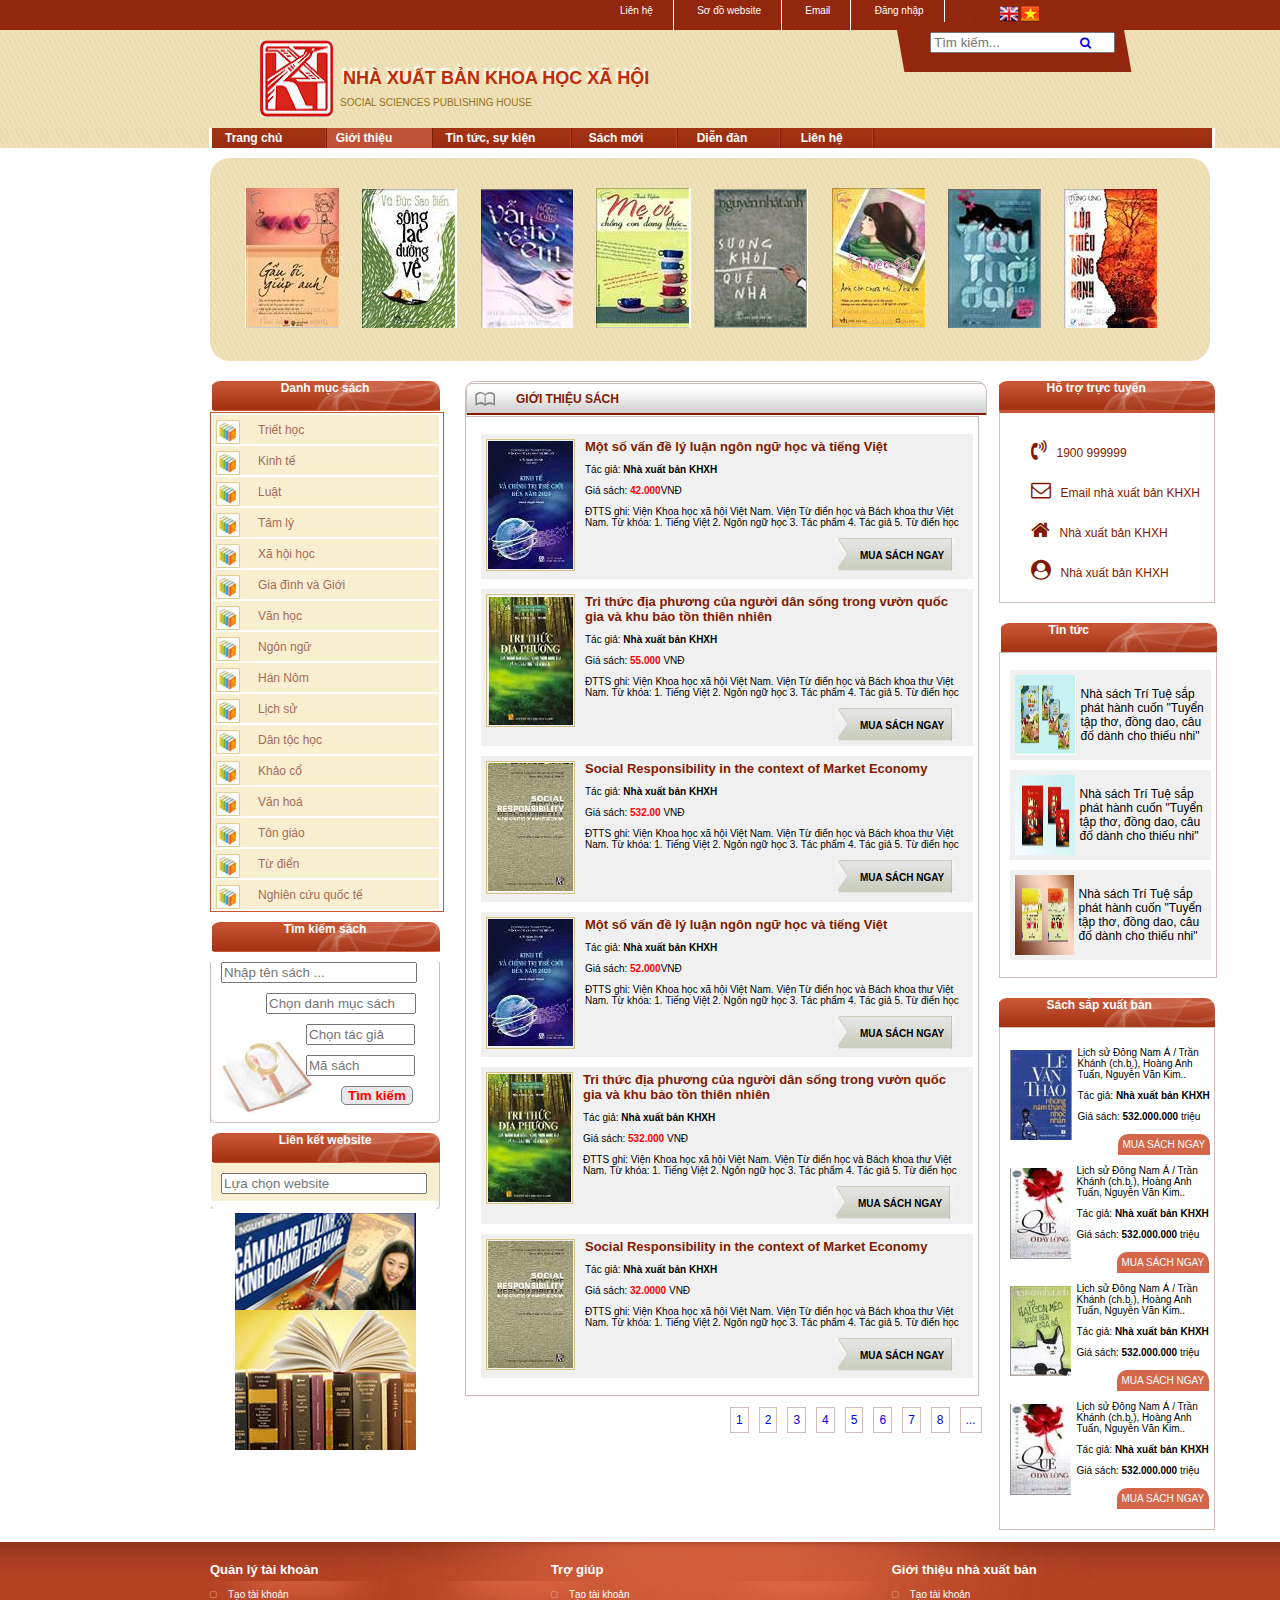
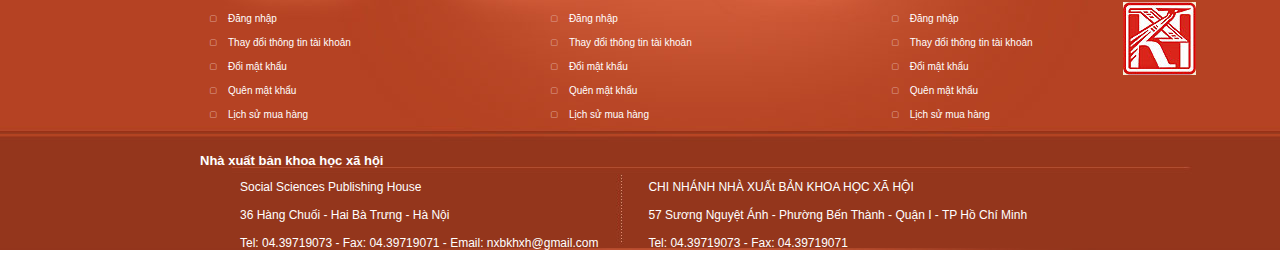
<file: TaThiHuong_day7/index.html>
<!DOCTYPE html>
<html>
<head>
	<meta charset="utf-8">
	<meta name="viewport" content="width=device-width, initial-scale=1">
	<link rel="stylesheet" href="https://cdnjs.cloudflare.com/ajax/libs/font-awesome/4.7.0/css/font-awesome.min.css">
	<link rel="stylesheet" type="text/css" href="css/style.css">
	<title>BTVN7</title>
</head>
<body>
	<script type="text/javascript">
		var slide = new Array();
		slide[0] = "images/img1.jpg";
		slide[1] = "images/img2.jpg";
		slide[2] = "images/img3.jpg";
		slide[3] = "images/img4.jpg";
		slide[4] = "images/img5.jpg";
		slide[5] = "images/img6.jpg";
		slide[6] = "images/img7.jpg";
		slide[7] = "images/img8.jpg";
		var n = 0;
		function next(){
			n++;
			if(n == slide.length)
				n = 0;
			// thay doi duong dan anh
			document.getElementById('img_slide').setAttribute("src", slide[n]);
			document.getElementById('img_slide1').setAttribute("src", slide[n+1]);
			document.getElementById('img_slide2').setAttribute("src", slide[n+2]);
			document.getElementById('img_slide3').setAttribute("src", slide[n+3]);
			document.getElementById('img_slide4').setAttribute("src", slide[n+4]);
			document.getElementById('img_slide5').setAttribute("src", slide[n+5]);
			document.getElementById('img_slide6').setAttribute("src", slide[n+6]);
			document.getElementById('img_slide7').setAttribute("src", slide[n+7]);
		}
		function prev(){
			n--;
			if(n < 0)
				n = slide.length-1;
			// thay doi duong dan anh
			document.getElementById('img_slide').setAttribute("src", slide[n]);
			document.getElementById('img_slide1').setAttribute("src", slide[n-1]);
			document.getElementById('img_slide2').setAttribute("src", slide[n-2]);
			document.getElementById('img_slide3').setAttribute("src", slide[n-3]);
			document.getElementById('img_slide4').setAttribute("src", slide[n-4]);
			document.getElementById('img_slide5').setAttribute("src", slide[n-5]);
			document.getElementById('img_slide6').setAttribute("src", slide[n-6]);
			document.getElementById('img_slide7').setAttribute("src", slide[n-7]);
		}
	</script>
<!-- wrapper -->
	<div class="wrapper">
		<!-- banner-top -->
			<div class="banner-top">
				<!-- <img src="D:/Workspace/FE31/BTTH7/images/banner-top.jpg"> -->
				<ul>
					<li><a href="#">Liên hệ</a></li>
					<li><a href="#">Sơ đồ website</a></li>
					<li><a href="#">Email</a></li>
					<li><a href="#">Đăng nhập</a></li>
				</ul>
				<div class="logoo">
					<a href="#"><img src="images/us.jpg"></a>
					<a href="#"><img src="images/vn.jpg"></a>
				</div>
				<div class="timkiem">
					<div class="square"></div>
					<input type="search" placeholder="Tìm kiếm...">
					<a href="#"><i class="fa fa-search" aria-hidden="true"></i></a>
				</div>
			</div>
		<!-- /banner-top -->
		<!-- banner-main -->
		<div class="banner-main">
			<div class="menu-top-left">
				<img src="images/logo.jpg">
				<h3>NHÀ XUẤT BẢN KHOA HỌC XÃ HỘI</h3>
			</div>
			<p>SOCIAL SCIENCES PUBLISHING HOUSE</p>
		</div>
		<!-- /banner-main -->
		<!-- menu-top -->
		<div class="menu-top">
			<div class="menu-top-main">
				<ul>
					<li><a href="#">Trang chủ</a></li>
					<li><a href="#">Giới thiệu</a>
						<ul id="menu-mid">
							<li><i class="fa fa-hand-peace-o" aria-hidden="true"></i>&nbsp<a href="#">Lịch sử phát triển</a></li>
							<li><i class="fa fa-hand-peace-o" aria-hidden="true"></i>&nbsp<a href="#">Chức năng - Nhiệm vụ</a></li>
							<li><i class="fa fa-hand-peace-o" aria-hidden="true"></i>&nbsp<a href="#">Cơ cấu tổ chức</a></li>
							<li><i class="fa fa-hand-peace-o" aria-hidden="true"></i>&nbsp<a href="#">Hợp tác quốc tế</a></li>
						</ul>
					</li>
					<li><a href="#">Tin tức, sự kiện</a></li>
					<li><a href="#">Sách mới</a></li>
					<li><a href="#">Diễn đàn</a></li>
					<li><a href="#">Liên hệ</a></li>
				</ul>
			</div>
		</div>
		<!-- /menu-top -->
		<!-- content -->
		<div class="content">
			<div id="box">
				<img src="images/img1.jpg" id="img_slide">
				<img src="images/img2.jpg" id="img_slide1">
				<img src="images/img3.jpg" id="img_slide2">
				<img src="images/img4.jpg" id="img_slide3">
				<img src="images/img5.jpg" id="img_slide4">
				<img src="images/img6.jpg" id="img_slide5">
				<img src="images/img7.jpg" id="img_slide6">
				<img src="images/img8.jpg" id="img_slide7">
				<div id="prev" onclick="prev();"><i class="fa fa-arrow-right" aria-hidden="true"></i></div>
				<div id="next" onclick="next();"><i class="fa fa-arrow-left" aria-hidden="true"></i></div>
			</div>
		</div>
		<!-- /content -->
		<!-- menu-category -->
		<div class="menu-category">
			<!-- left -->
			<div class="left">
				<div class="title-left">Danh mục sách</div>
				<div class="category">
					<ul>
						<li><a href="#">Triết học</a></li>
						<li><a href="#">Kinh tế</a></li>
						<li><a href="#">Luật</a></li>
						<li><a href="#">Tâm lý</a></li>
						<li><a href="#">Xã hội học</a></li>
						<li><a href="#">Gia đình và Giới</a></li>
						<li><a href="#">Văn học</a></li>
						<li><a href="#">Ngôn ngữ</a></li>
						<li><a href="#">Hán Nôm</a></li>
						<li><a href="#">Lịch sử</a></li>
						<li><a href="#">Dân tộc học</a></li>
						<li><a href="#">Khảo cổ</a></li>
						<li><a href="#">Văn hoá</a></li>
						<li><a href="#">Tôn giáo</a></li>
						<li><a href="#">Từ điển</a></li>
						<li><a href="#">Nghiên cứu quốc tế</a></li>
					</ul>
				</div>
				<div class="title-left">Tìm kiếm sách</div>
				<div class="search">
					<input id="name-book" type="text" placeholder="Nhập tên sách ..."> <br>
					<div class="search-list">
						<input id="list" list="browsers" name="browser" placeholder="Chọn danh mục sách">
						<datalist id="browsers">
							<option value="Triết học">
							<option value="Kinh tế">
							<option value="Luật">
							<option value="Tâm lý">
							<option value="Xã hội học">
							<option value="Gia đình">
						</datalist> <br>
						<input id="list1" list="browsers1" name="browser1" placeholder="Chọn tác giả">
						<datalist id="browsers1">
							<option value="Nguyễn Văn A">
							<option value="Nguyễn Văn B">
							<option value="Nguyễn Văn C">
							<option value="Nguyễn Văn C">
							<option value="Nguyễn Văn D">
							<option value="Nguyễn Văn E">
						</datalist> <br>
						<input id="list2" list="browsers2" name="browser2" placeholder="Mã sách">
						<datalist id="browsers2">
							<option value="MS1">
							<option value="MS2">
							<option value="MS3">
							<option value="MS4">
							<option value="MS5">
							<option value="MS6">
						</datalist>
					</div>
					<button>
						<a href="#">Tìm kiếm</a>
					</button>
				</div>
				<div class="link">
					<div class="title-left">Liên kết website</div>
					<div class="linkwb">
						<input id="link1" list="browsers3" name="browser3" placeholder="Lựa chọn website">
						<datalist id="browsers3">
							<option value="Học viện khoa học xã hội">
							<option value="Viện hàn lâm khoa học xã hội Việt Nam">
						</datalist>	
					</div>
					<img src="images/img9.jpg">
				</div>
			</div>
			<!-- /left -->
			<!-- main -->
			<div class="main">
				<div class="main-title"><a href="#">GIỚI THIỆU SÁCH</a></div>
				<div class="list-book">
					<ul>
						<li>
							<div class="content-book">
								<div class="imagee"><img src="images/book1.jpg"></div>
								<div class="product">
									<a href="#">Một số vấn đề lý luận ngôn ngữ học và tiếng Việt</a>
									<p>Tác giả: <b>Nhà xuất bản KHXH</b></p>
									<p >Giá sách: <b class="fee">42.000</b>VNĐ </p>
									<p>ĐTTS ghi: Viện Khoa học xã hội Việt Nam. Viện Từ điển học và Bách khoa thư Việt Nam. Từ khóa: 1. Tiếng Việt  2. Ngôn ngữ học  3. Tác phẩm  4. Tác giả  5. Từ điển học </p>
									<div class="buy"><a href="#">MUA SÁCH NGAY</a></div>
								</div>
							</div>
						</li>
						<li>
							<div class="content-book">
								<div class="imagee"><img src="images/book2.jpg"></div>
								<div class="product">
									<a href="#">Tri thức địa phương của người dân sống trong vườn quốc gia và khu 
										bảo tồn thiên nhiên</a>
									<p>Tác giả: <b>Nhà xuất bản KHXH</b></p>
									<p >Giá sách: <b class="fee">55.000</b> VNĐ</p>
									<p>ĐTTS ghi: Viện Khoa học xã hội Việt Nam. Viện Từ điển học và Bách khoa thư Việt Nam. Từ khóa: 1. Tiếng Việt  2. Ngôn ngữ học  3. Tác phẩm  4. Tác giả  5. Từ điển học </p>
									<div class="buy"><a href="#">MUA SÁCH NGAY</a></div>
								</div>
							</div>
						</li>
						<li>
							<div class="content-book">
								<div class="imagee"><img src="images/book3.jpg"></div>
								<div class="product">
									<a href="#">Social Responsibility in the context of Market Economy </a>
									<p>Tác giả: <b>Nhà xuất bản KHXH</b></p>
									<p >Giá sách: <b class="fee">532.00</b> VNĐ</p>
									<p>ĐTTS ghi: Viện Khoa học xã hội Việt Nam. Viện Từ điển học và Bách khoa thư Việt Nam. Từ khóa: 1. Tiếng Việt  2. Ngôn ngữ học  3. Tác phẩm  4. Tác giả  5. Từ điển học </p>
									<div class="buy"><a href="#">MUA SÁCH NGAY</a></div>
								</div>
							</div>
						</li>
						<li>
							<div class="content-book">
								<div class="imagee"><img src="images/book4.jpg"></div>
								<div class="product">
									<a href="#">Một số vấn đề lý luận ngôn ngữ học và tiếng Việt</a>
									<p>Tác giả: <b>Nhà xuất bản KHXH</b></p>
									<p >Giá sách: <b class="fee">52.000</b>VNĐ </p>
									<p>ĐTTS ghi: Viện Khoa học xã hội Việt Nam. Viện Từ điển học và Bách khoa thư Việt Nam. Từ khóa: 1. Tiếng Việt  2. Ngôn ngữ học  3. Tác phẩm  4. Tác giả  5. Từ điển học </p>
									<div class="buy"><a href="#">MUA SÁCH NGAY</a></div>
								</div>
							</div>
						</li>
						<li>
							<div class="content-book">
								<div class="imagee"><img src="images/book5.jpg"></div>
								<div class="product">
									<a href="#">Tri thức địa phương của người dân sống trong vườn quốc gia và khu 
										bảo tồn thiên nhiên </a>
									<p>Tác giả: <b>Nhà xuất bản KHXH</b></p>
									<p >Giá sách: <b class="fee">532.000</b> VNĐ</p>
									<p>ĐTTS ghi: Viện Khoa học xã hội Việt Nam. Viện Từ điển học và Bách khoa thư Việt Nam. Từ khóa: 1. Tiếng Việt  2. Ngôn ngữ học  3. Tác phẩm  4. Tác giả  5. Từ điển học </p>
									<div class="buy"><a href="#">MUA SÁCH NGAY</a></div>
								</div>
							</div>
						</li>
						<li>
							<div class="content-book">
								<div class="imagee"><img src="images/book6.jpg"></div>
								<div class="product">
									<a href="#">Social Responsibility in the context of Market Economy </a>
									<p>Tác giả: <b>Nhà xuất bản KHXH</b></p>
									<p >Giá sách: <b class="fee">32.0000</b> VNĐ</p>
									<p>ĐTTS ghi: Viện Khoa học xã hội Việt Nam. Viện Từ điển học và Bách khoa thư Việt Nam. Từ khóa: 1. Tiếng Việt  2. Ngôn ngữ học  3. Tác phẩm  4. Tác giả  5. Từ điển học </p>
									<div class="buy"><a href="#">MUA SÁCH NGAY</a></div>
								</div>
							</div>
						</li>
					</ul>
				</div>
				<div class="number">
					<ul>
						<li><a href="#">1</a></li>
						<li><a href="#">2</a></li>
						<li><a href="#">3</a></li>
						<li><a href="#">4</a></li>
						<li><a href="#">5</a></li>
						<li><a href="#">6</a></li>
						<li><a href="#">7</a></li>
						<li><a href="#">8</a></li>
						<li><a href="#">...</a></li>
					</ul>
				</div>
			</div>
			<!-- /main -->
			<!-- right -->
			<div class="right">
				<!-- support online -->
				<div class="support">
					<div class="title-sup"><a href="#">Hỗ trợ trực tuyến</a></div>
					<div class="icon">
						<ul>
							<li><i class="fa fa-volume-control-phone" aria-hidden="true">&nbsp&nbsp</i>1900 999999</li>
							<li><i class="fa fa-envelope-o" aria-hidden="true">&nbsp&nbsp</i>Email nhà xuất bản KHXH</li>
							<li><i class="fa fa-home" aria-hidden="true">&nbsp&nbsp</i>Nhà xuất bản KHXH</li>
							<li><i class="fa fa-user-circle" aria-hidden="true">&nbsp&nbsp</i>Nhà xuất bản KHXH</li>
						</ul>
					</div>
				</div>
				<!-- /support online -->
				<!-- box-news -->
				<div class="box-news">
					<div class="title-sup"><a href="#">Tin tức</a></div>
					<div class="news">
						<ul>
							<li>
								<div class="content-book">
									<img src="images/news1.jpg">
									<p>Nhà sách Trí Tuệ sắp phát hành cuốn "Tuyển tập thơ, đồng dao, câu đố dành cho thiếu nhi"</p>
								</div>
							</li>
							<li>
								<div class="content-book">
									<img src="images/news2.jpg">
									<p>Nhà sách Trí Tuệ sắp phát hành cuốn "Tuyển tập thơ, đồng dao, câu đố dành cho thiếu nhi"</p>
								</div>
							</li>
							<li>
								<div class="content-book">
									<img src="images/news3.jpg">
									<p>Nhà sách Trí Tuệ sắp phát hành cuốn "Tuyển tập thơ, đồng dao, câu đố dành cho thiếu nhi"</p>
								</div>
							</li>
						</ul>
					</div>
				</div>
				<!-- /box-news -->
				<!-- book-new -->
				<div class="book-new">
					<div class="title-sup"><a href="#">Sách sắp xuất bản</a></div>
					<div class="sachmoi">
						<ul>
							<li>
								<div class="content-book1">
									<div class="imagee"><img src="images/sachxb.jpg"></div>
									<div class="product-book">
										<p>Lịch sử Đông Nam Á / Trần Khánh (ch.b.), Hoàng Anh Tuấn, Nguyễn Văn Kim.. </p>
										<p>Tác giả: <b>Nhà xuất bản KHXH</b></p>
										<p>Giá sách: <b>532.000.000</b> triệu</p>
										<div class="buy-box"><a href="#">MUA SÁCH NGAY</a></div>
									</div>
								</div>
							</li>
							<li>
								<div class="content-book1">
									<div class="imagee"><img src="images/sachxb1.jpg"></div>
									<div class="product-book">
										<p>Lịch sử Đông Nam Á / Trần Khánh (ch.b.), Hoàng Anh Tuấn, Nguyễn Văn Kim.. </p>
										<p>Tác giả: <b>Nhà xuất bản KHXH</b></p>
										<p>Giá sách: <b>532.000.000</b> triệu</p>
										<div class="buy-box"><a href="#">MUA SÁCH NGAY</a></div>
									</div>
								</div>
							</li>
							<li>
								<div class="content-book1">
									<div class="imagee"><img src="images/sachxb2.jpg"></div>
									<div class="product-book">
										<p>Lịch sử Đông Nam Á / Trần Khánh (ch.b.), Hoàng Anh Tuấn, Nguyễn Văn Kim.. </p>
										<p>Tác giả: <b>Nhà xuất bản KHXH</b></p>
										<p>Giá sách: <b>532.000.000</b> triệu</p>
										<div class="buy-box"><a href="#">MUA SÁCH NGAY</a></div>
									</div>
								</div>
							</li>
							<li>
								<div class="content-book1">
									<div class="imagee"><img src="images/sachxb1.jpg"></div>
									<div class="product-book">
										<p>Lịch sử Đông Nam Á / Trần Khánh (ch.b.), Hoàng Anh Tuấn, Nguyễn Văn Kim.. </p>
										<p>Tác giả: <b>Nhà xuất bản KHXH</b></p>
										<p>Giá sách: <b>532.000.000</b> triệu</p>
										<div class="buy-box"><a href="#">MUA SÁCH NGAY</a></div>
									</div>
								</div>
							</li>
						</ul>
					</div>
				</div>
				<!-- /book-new -->
			</div>
			<!-- /right -->
		</div>
		<!-- /menu-category -->
		<!-- footer -->
		<footer>
			<div class="menu-footer">
				<ul class="ft">
					<li>
						<div class="title-footer">Quản lý tài khoản</div>
						<div id="list-ft">
							<ul>
								<ol><a href="#"><i class="fa fa-square-o" aria-hidden="true">&nbsp</i>Tạo tài khoản</a></ol>
								<ol><a href="#"><i class="fa fa-square-o" aria-hidden="true">&nbsp</i>Đăng nhập</a></ol>
								<ol><a href="#"><i class="fa fa-square-o" aria-hidden="true">&nbsp</i>Thay đổi thông tin tài khoản</a></ol>
								<ol><a href="#"><i class="fa fa-square-o" aria-hidden="true">&nbsp</i>Đổi mật khẩu</a></ol>
								<ol><a href="#"><i class="fa fa-square-o" aria-hidden="true">&nbsp</i>Quên mật khẩu</a></ol>
								<ol><a href="#"><i class="fa fa-square-o" aria-hidden="true">&nbsp</i>Lịch sử mua hàng</a></ol>
							</ul>
						</div>
					</li>
					<li>
						<div class="title-footer">Trợ giúp</div>
						<div id="list-ft">
							<ul>
								<ol><a href="#"><i class="fa fa-square-o" aria-hidden="true">&nbsp</i>Tạo tài khoản</a></ol>
								<ol><a href="#"><i class="fa fa-square-o" aria-hidden="true">&nbsp</i>Đăng nhập</a></ol>
								<ol><a href="#"><i class="fa fa-square-o" aria-hidden="true">&nbsp</i>Thay đổi thông tin tài khoản</a></ol>
								<ol><a href="#"><i class="fa fa-square-o" aria-hidden="true">&nbsp</i>Đổi mật khẩu</a></ol>
								<ol><a href="#"><i class="fa fa-square-o" aria-hidden="true">&nbsp</i>Quên mật khẩu</a></ol>
								<ol><a href="#"><i class="fa fa-square-o" aria-hidden="true">&nbsp</i>Lịch sử mua hàng</a></ol>
							</ul>
						</div>
					</li>
					<li>
						<div class="title-footer">Giới thiệu nhà xuất bản</div>
						<div id="list-ft">
							<ul>
								<ol><a href="#"><i class="fa fa-square-o" aria-hidden="true">&nbsp</i>Tạo tài khoản</a></ol>
								<ol><a href="#"><i class="fa fa-square-o" aria-hidden="true">&nbsp</i>Đăng nhập</a></ol>
								<ol><a href="#"><i class="fa fa-square-o" aria-hidden="true">&nbsp</i>Thay đổi thông tin tài khoản</a></ol>
								<ol><a href="#"><i class="fa fa-square-o" aria-hidden="true">&nbsp</i>Đổi mật khẩu</a></ol>
								<ol><a href="#"><i class="fa fa-square-o" aria-hidden="true">&nbsp</i>Quên mật khẩu</a></ol>
								<ol><a href="#"><i class="fa fa-square-o" aria-hidden="true">&nbsp</i>Lịch sử mua hàng</a></ol>
							</ul>
						</div>
					</li>
					<img src="images/logo.jpg" style="width:73px; height: 73px; margin-top: 60px; margin-left: 60px;">
				</ul>

			</div>
			<div class="address">
				<div class="title-footer">Nhà xuất bản khoa học xã hội</div>
				<ul>
					<li>
						<p>Social Sciences Publishing House</p> <br>
						<p>36 Hàng Chuối - Hai Bà Trưng - Hà Nội </p> <br>
						<p>Tel: 04.39719073 - Fax: 04.39719071 - Email: nxbkhxh@gmail.com</p>
					</li>
					<li>
						<p>CHI NHÁNH NHÀ XUẤt BẢN KHOA HỌC XÃ HỘI</p> <br>
						<p>57 Sương Nguyệt Ánh  - Phường Bến Thành - Quận I - TP Hồ Chí Minh </p> <br>
						<p>Tel: 04.39719073 - Fax: 04.39719071</p>
					</li>
				</ul>
			</div>
		</footer>
		<!-- /footer -->
	</div>
<!-- /wrapper -->
</body>
</html>
</file>
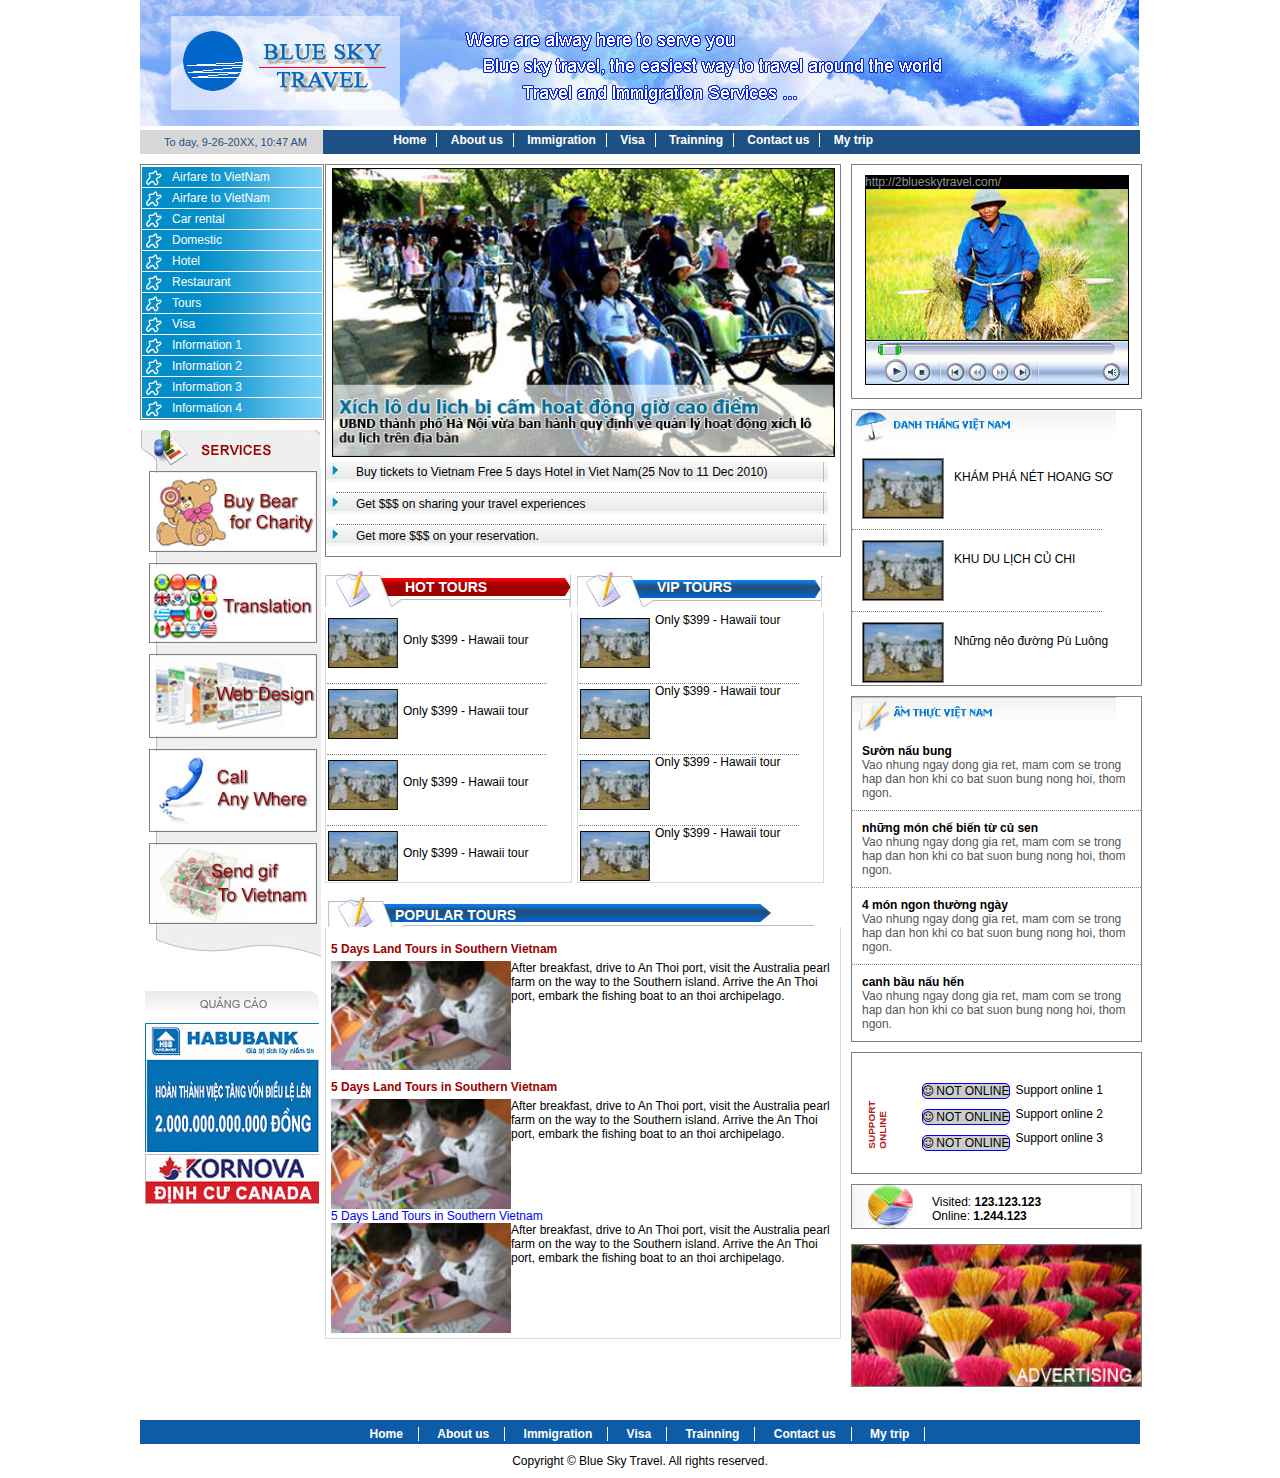
<file: tathihuong_day4/btvn4.html>
<!DOCTYPE html>
<html>
<head>
	<meta charset="utf-8">
	<meta name="viewport" content="width=device-width, initial-scale=1">
	<link rel="stylesheet" href="https://cdnjs.cloudflare.com/ajax/libs/font-awesome/4.7.0/css/font-awesome.min.css">
	<title>bt4</title>
	<link rel="stylesheet" type="text/css" href="css/bt4.css">
</head>
<body>
	<!-- wrapper -->
	<div class="wrapper">
		<!-- banner -->
		<div class="banner"><img src="images/banner1.jpg"></div>
		<!-- /banner -->
		<!-- menu-top -->
		<div class="menu-top">
			<div class="menu-top-left">To day, 9-26-20XX, 10:47 AM</div>
			<div class="menu-top-right">
				<ul>
					<li><a href="#">Home</a></li>
					<li><a href="#">About us</a></li>
					<li><a href="#">Immigration</a></li>
					<li><a href="#">Visa</a></li>
					<li><a href="#">Trainning</a></li>
					<li><a href="#">Contact us</a></li>
					<li><a href="#">My trip</a></li>

				</ul>
			</div>
		</div>
		<!-- /menu-top -->
		<!-- content -->
		<div class="content">
			<!-- left -->
			<div class="left">
				<div class="category">
					<ul>
						<li><a href="#">Airfare to VietNam</a></li>
						<li><a href="#">Airfare to VietNam</a></li>
						<li><a href="#">Car rental</a></li>
						<li><a href="#">Domestic</a></li>
						<li><a href="#">Hotel</a></li>
						<li><a href="#">Restaurant</a></li>
						<li><a href="#">Tours</a></li>
						<li><a href="#">Visa</a></li>
						<li><a href="#">Information 1</a></li>
						<li><a href="#">Information 2</a></li>
						<li><a href="#">Information 3</a></li>
						<li><a href="#">Information 4</a></li>
					</ul>
				</div>
				<!-- product_hot -->
				<div class="product_hot">
					<div class="product-hot-title">
						<img src="images/product-hot1.jpg">
					</div>
					<div class="product-hot-content">
						<ul>
							<li><a href="#"><img src="images/image1.jpg"></a></li>
							<li><a href="#"><img src="images/image2.jpg"></a></li>
							<li><a href="#"><img src="images/image3.jpg"></a></li>
							<li><a href="#"><img src="images/image4.jpg"></a></li>
							<li><a href="#"><img src="images/image5.jpg"></a></li>
						</ul>
					</div>
					<div class="product-hot-footer"><img src="images/product-hot-footer.jpg"></div>
				</div>
				<!-- /product_hot -->
				<!-- l-footer -->
				<div class="left-footer">
					<img src="images/left-footer.jpg">
				</div>
				<!-- l-footer -->
			</div>
			<!-- /left -->
			<!-- main -->
			<div class="main">
				<div class="image">
					<!-- slide -->
					<div class="slide"><img src="images/main.jpg"></div>
					<!-- /slide -->
					<!-- title -->
					<div class="title">
						<ul>
							<li><a href="#">Buy tickets to Vietnam Free 5 days Hotel in Viet Nam(25 Nov to 11 Dec 2010)</a></li>
							<div class="line"></div>
							<li><a href="#">Get $$$ on sharing your travel experiences</a></li>
							<div class="line"></div>
							<li><a href="#">Get more $$$ on your reservation.</a></li>
						</ul>
					</div>
					<!-- /title -->
				</div>
				<!-- box -->
				<div class="box">
					<div class="box1">
						<div class="box-title1"><p>HOT TOURS</p></div>
						<div class="box-product">
							<ul>
								<li>
									<div class="content-box1">
										<div class="img"><img src="images/img-main.jpg"><a>Only $399 - Hawaii tour</a></div>
										<div class="line"></div>
										<div class="img"><img src="images/img-main.jpg"><a>Only $399 - Hawaii tour</a></div>
										<div class="line"></div>
										<div class="img"><img src="images/img-main.jpg"><a>Only $399 - Hawaii tour</a></div>
										<div class="line"></div>
										<div class="img"><img src="images/img-main.jpg"><a>Only $399 - Hawaii tour</a></div>
									</div>
								</li>
							</ul>
						</div>
					</div>
					<div class="box2">
						<div class="box-title2"><p>VIP TOURS</p></div>
						<div class="box-product">
							<ul>
								<li>
									<div class="content-box2">
										<div class="img"><img src="images/img-main.jpg"><a>Only $399 - Hawaii tour</a></div>
										<div class="line"></div>
										<div class="img"><img src="images/img-main.jpg"><a>Only $399 - Hawaii tour</a></div>
										<div class="line"></div>
										<div class="img"><img src="images/img-main.jpg"><a>Only $399 - Hawaii tour</a></div>
										<div class="line"></div>
										<div class="img"><img src="images/img-main.jpg"><a>Only $399 - Hawaii tour</a></div>
									</div>
								</li>
							</ul>
						</div>
					</div>
				</div>
				<!-- /box -->
				<!-- popular tour -->
				<div class="popular">
					<div class="popular-title"><p>POPULAR TOURS</p></div>
					<div class="box-news">
						<ul>
							<li>
								<div class="title1"><a href="#">5 Days Land Tours in Southern Vietnam</a></div>
								<div class="content">
									<img src="images/image6.jpg">After breakfast, drive to An Thoi port, visit the Australia pearl farm on the way to the Southern island. Arrive the An Thoi port, embark the fishing boat to an thoi archipelago.
								</div>
							</li>
							<li>
								<div class="title1"><a href="#">5 Days Land Tours in Southern Vietnam</a></div>
								<div class="content">
									<img src="images/image6.jpg">After breakfast, drive to An Thoi port, visit the Australia pearl farm on the way to the Southern island. Arrive the An Thoi port, embark the fishing boat to an thoi archipelago.
								</div>
							</li>
							<li>
								<div class="title"><a href="#">5 Days Land Tours in Southern Vietnam</a></div>
								<div class="content">
									<img src="images/image6.jpg">After breakfast, drive to An Thoi port, visit the Australia pearl farm on the way to the Southern island. Arrive the An Thoi port, embark the fishing boat to an thoi archipelago.
								</div>
							</li>
						</ul>
					</div>
				</div>
				<!-- /popular tour -->
			</div>
			<!-- /main -->

			<!-- right -->
			<div class="right">
				<!-- right-top -->
				<div class="top">
					<div class="right-top"><a href="http://2blueskytravel.com/"> http://2blueskytravel.com/</a></div>
					<div class="right-mid"><img src="images/right.jpg"></div>
				</div>
				<!-- /right-top -->
				<!-- content -->
				<!-- Travel -->
				<div class="travel">
					<div class="box1">
						<div class="box-title"><img style="width: 264px" src="images/travel.jpg"></div>
						<div class="box-content">
							<ul>
								<li>
									<div class="content-box1">
										<div class="img"><img src="images/img-main.jpg"><p>KHÁM PHÁ NÉT HOANG SƠ</p></div>
										<div class="line"></div>
										<div class="img"><img src="images/img-main.jpg"><p>KHU DU LỊCH CỦ CHI</p></div>
										<div class="line"></div>
										<div class="img"><img src="images/img-main.jpg"><p>Những nẻo đường Pù Luông</p></div>
									</div>
								</li>
							</ul>
						</div>
					</div>
				</div>
				<!-- Travel -->
				<!-- Food -->
				<div class="food">
					<div class="box1">
						<div class="box-title"><img style="width: 264px" src="images/food.jpg"></div>
						<div class="box-content">
							<ul>
								<li>
									<div class="title-right"><a href="#">Sườn nấu bung</a></div>
									<div class="content-right">
										Vao nhung ngay dong gia ret, mam com se trong hap dan hon khi co bat suon bung nong hoi, thom ngon.
									</div>
									<div class="line"></div>
								</li>
								<li>
									<div class="title-right"><a href="#">những món chế biến từ củ sen </a></div>
									<div class="content-right">
										Vao nhung ngay dong gia ret, mam com se trong hap dan hon khi co bat suon bung nong hoi, thom ngon.
									</div>
									<div class="line"></div>
								</li>
								<li>
									<div class="title-right"><a href="#">4 món ngon thường ngày</a></div>
									<div class="content-right">
										Vao nhung ngay dong gia ret, mam com se trong hap dan hon khi co bat suon bung nong hoi, thom ngon.
									</div>
									<div class="line"></div>
								</li>
								<li>
									<div class="title-right"><a href="#">canh bầu nấu hến</a></div>
									<div class="content-right">
										Vao nhung ngay dong gia ret, mam com se trong hap dan hon khi co bat suon bung nong hoi, thom ngon.
									</div>
								</li>
							</ul>
						</div>
					</div>
				</div>
				<!-- /Food -->
				<!-- support-online -->
				<div class="sup">
					<div class="btn">
						<h5>SUPPORT ONLINE</h5>
						<ul class="btn1">
							<li><i class="fa fa-smile-o" aria-hidden="true"> </i> NOT ONLINE</li>
							<li><i class="fa fa-smile-o" aria-hidden="true"> </i> NOT ONLINE</li>
							<li><i class="fa fa-smile-o" aria-hidden="true"> </i> NOT ONLINE</li>
						</ul>
						<ul class="btn2">
							<li><a href="#">Support online 1</a></li>
							<li><a href="#">Support online 2</a></li>
							<li><a href="#">Support online 3</a></li>
						</ul>
					</div>
				</div>
				<!-- /support-online -->
				<!-- static -->
				<div class="static">
					<ul>
						<li>Visited: <span>123.123.123</span></li>
						<li>Online: <span>1.244.123</span></li>
					</ul>
				</div>
				<!-- /static -->
				<div class="btt"><img src="images/img-btt.jpg"></div>
				<!-- /content -->
			</div>
			<!-- /right -->
		</div>
		<!-- /content -->
		<!-- footer -->
		<footer>
			<div class="menu-footer">
				<ul>
					<li><a href="#">Home</a></li>
					<li><a href="#">About us</a></li>
					<li><a href="#">Immigration</a></li>
					<li><a href="#">Visa</a></li>
					<li><a href="#">Trainning</a></li>
					<li><a href="#">Contact us</a></li>
					<li><a href="#">My trip</a></li>

				</ul>
			</div>
			<div class="content">Copyright © Blue Sky Travel. All rights reserved.</div>
		</footer>
		<!-- /footer -->
	</div>
	<!-- /wrapper -->
</body>
</html>
</file>
<file: TaThiHuong_day7/css/style.css>
body{
	padding: 0px;
	margin: 0px;
	font-family: arial;
	font-size: 12px;
}
a{
	text-decoration: none;
	color: break;
}
.menu-category{
	width: 1000px;
	display: flex;
}
.menu-category .left{
	width: 230px;
}
.menu-category .main{
	width: 900px;
}
.menu-category .right{
	width: 228px;
}
.wrapper{
	width: 1425px;
	margin: auto;
}
.banner-top{
	background: url('../images/banner-top.jpg');
	
	height: 30px;
}
.banner-top ul{
	/*display: flex;*/
	padding: 0px;
	margin: 0px;
	width: 1000px;
	/*right: -50px;*/
	line-height: 20px;
	margin-left: 600px;

}
.banner-top ul li{
	display: inline;
	padding: 20px;
	list-style: none;
	border-right: 1px solid #ffffff;
}
.banner-top ul li a{
	color: white;
	font-size: 10px;
}
.logoo{
	margin-left: 1000px;
	display: block;
	margin-top: -15px;
}
.square{
	width: 227px;
	height: 50px;
	background: #92270d;
	transform: skew(10deg);
}
.timkiem{
	/*float: right;*/
	position: absolute;
	width: 235px;
	height: 56px;
	margin-left: 900px;
	margin-top: -3px;
	z-index: 2;
	/*background: url('../images/bg-timkiem.jpg');*/
}
.timkiem input{
	margin-left: 30px;
	margin-top: -40px;
	position: absolute;
	z-index: 3;
}
.timkiem i{
	margin-left: 180px;
	margin-top: -35px;
	position: absolute;
	z-index: 4;
}
.banner-main{
	/*width: 1425px;*/
	position: relative;
	z-index: 1;
	background: url('../images/banner-main1.jpg');
	margin-bottom: 20px;
}
.menu-top-left{
	
	display: flex;
	padding: 10px;
	margin-left: 250px;
}
.menu-top-left img{
	box-shadow: 2px white;
}
.menu-top-left h3{
	font-size: 18px;
	color: #bd2d07;
	padding: 10px;
	text-shadow: -2px -3px 2px white;
}

.banner-main p{
	margin-left: 340px;
	margin-top: -30px;
	padding-bottom: 20px;
	color: #987522;
	font-size: 10px;
}
.menu-top-main{
	/*background: #9f3011;*/
	background: url('../images/menu-top-main.jpg');
	width: 1425px;
	margin-left: 20px;
	padding: 0px;
	margin: auto;
	margin-top: -20px;
	/*margin-bottom: 10px;*/
}
.menu-top-main ul{
	padding: 0px;
	margin: 0px;
	list-style: none;
	line-height: 20px;
	margin-left: 200px;
}
.menu-top-main ul li{
	display: inline;
	/*border-right: 1px solid #572d22;*/
	position: relative;
}
.menu-top-main ul li a{
	font-weight: bold;
	color: #ffffff;
	padding: 25px;
}
.menu-top-main ul li:hover #menu-mid{
	display: flex;
	width: 1000px;
	margin-left: 10px;
	background: url('../images/banner-top.jpg');
}
#menu-mid{
	position: absolute;
	display: none;
	margin-left: 0px;
}
#menu-mid li{
	padding: 15px;
	margin-left: 20px;
	margin-top: -10px;
}
#menu-mid li a{
	color: white;
}
#menu-mid li i{
	color: white;
}
.image{
	display: flex;
	padding: 10px;
	margin-left: 200px;
	/*padding: 10px;*/
}
.image img{
	/*padding: 10px;*/
	margin-left: 27px;
}
#box{
	padding-top: 20px;
	width: 1000px;
	margin: auto;
	position: relative;
	margin-left: 25px;
	padding-bottom: 20px;
}
#prev{
	line-height: 40px;
	width: 20px;
	text-align: center;
	color: #a03011;
	background: white;
	cursor: pointer;
	position: absolute;
	bottom: 80px;
	display: none;
	border-radius: 20px;
}
#box:hover #prev{
	display: block;
}
#next{
	line-height: 40px;
	width: 20px;
	text-align: center;
	color: #a03011;
	background: white;
	cursor: pointer;
	position: absolute;
	bottom: 80px;
	display: none;
	right: 70px;
	border-radius: 20px;
}
#box:hover #next{
	display: block;
}
#box img{
	padding: 10px;
}
.content{
	background: url('../images/banner-main1.jpg');
	width: 1000px;
	margin-left: 210px;
	border-radius: 20px;
	margin-top: 10px;
}
.left{
	margin-left: 210px;
	margin-top: 10px;
}
.title-left{
	background: url('../images/title.jpg');
	width: 230px;
	height: 30px;
	border-radius: 10px 10px 0px 0px;
	font-weight: bold;
	color: white;
	text-align: center;
	margin-top: 10px;

}
.category{
	margin-top: 1px;

	width: 230px;
	border: 1px solid #c85535;
	padding: 1px;
}
.category ul {
	padding: 0px;
	margin: 0px;
	list-style: none;
	margin-right: 3px;
	margin-left: 1px;
}
.category ul li{
	margin-top: 1px;
	padding: 5px;
	background: url('../images/category-left.jpg');
	line-height: 20px;
}
.category ul li a{
	margin-left: 40px;
	color: #a46c56;
}

.search{
	margin-top: 10px;
	background: url('../images/search.jpg');
	background-repeat: no-repeat;
	border-left: 1px solid #cfbdb8;
	height: 161px;
}
.search input{
	padding: 1px;
	width: 100px;

}
.search #name-book{
	width: 190px;
	margin-left: 10px;
}
.search-list {
	margin-left: 55px;

}
.search-list #list {
	margin-top: 10px;
	margin-bottom: 10px;
	width: 144px;
}
.search-list #list1{
	margin-bottom: 10px;
	width: 103px;
	margin-left: 40px;
}
.search-list #list2{
	margin-bottom: 10px;
	width: 103px;
	margin-left: 40px;
}
button{
	margin-left: 130px;
	margin-bottom: 50px;
	background: #e8e8e8;
	border-radius: 5px;
	border: 1px solid grey;
}
button a{
	color: red;
	font-weight: bold;

}
.link{
	margin-bottom: 50px;
	
}
#link1{
	margin-top: 10px;
	width: 200px;
	margin-left: 10px;
	padding: 1px;
}
.linkwb{
	background: url('../images/bg-link.jpg');
	background-repeat: no-repeat;
	margin-left: 1px;
	height: 60px;
}
.link img{
	margin-left: 25px;
	margin-top: -10px;
}
.main{
	/*width: 1550px;*/
	margin-left: 15px;
}
.main-title{
	background: url('../images/bg-gioithieusach.jpg');
	margin-left: 10px;
	margin-top: 20px;
	/*padding-top: 20px;*/
	padding: 10px;
	border-radius: 10px 10px 0px 0px;
	border: 1px solid #cfbdb8;
	border-bottom: 0px;
}
.main-title a{
	margin-left: 40px;
	color: #811a00;
	font-size: 12px;
	font-weight: bold;
	padding-top: -10px;

}
.list-book{
	padding-top: -10px;
	/*margin: auto;*/
	margin-left: 10px;
	width: 512px;
	border: 1px solid #cdbdb8;
}
.list-book ul{
	list-style: none;	
	margin-left: -10px;
}
.list-book ul li{
	padding: 5px;
	margin-left: -20px;
}
.content-book{
	display: flex;
	background: #f0f0f0;
	padding: 5px;
}
.content-book .imagee img{
	border: 1px solid #d4c286;
	padding: 1px;
}
.content-book .product{
	margin-left: 10px;
}
.product a{
	color: #811a00;
	font-weight: bold;
	font-size: 13px;
}
.product p{
	font-size: 10px;
}
.fee{
	color: red;
}
.buy{
	margin-left: 250px;
	width: 100px;
	height: 13px;
	padding: 10px;
	background: url('../images/bg-muasach.jpg');
}
.buy a{
	color: black;
	font-size: 10px;
	margin-left: 15px;
	/*text-align: center;*/
	margin-top: 10px;

}
.number{
	margin-left: 230px;
}
.number ul{
	display: flex;
	list-style: none;
}
.number ul li{
	padding: 5px;
}
.number ul li a{
	padding: 5px;
	border: 1px solid #cfbdb8;

}
/*right*/
.title-sup{
	background: url('../images/title.jpg');
	width: 218px;
	height: 29px;
	border-radius: 10px 10px 0px 0px;
	margin-top: 20px;
	margin-left: 10px;
}
.title-sup a{
	color: #ffffff;
	font-weight: bold;
	font-size: 12px;
	margin-left: 50px;
}
.icon{
	margin-left: 12px;
	border: 1px solid #cfbdb8;
	border-top: 3px solid #c85535;
}
.icon ul{
	list-style: none;
	padding-top: 5px;
}
.icon ul li{
	padding: 10px;
	color: #811a00;
	margin-left: -19px;
}
.icon ul li i{
	font-size: 20px;
}
.box-news{
	width: 228px;
	margin-left: 2px;
	/*margin-bottom: 50px;*/
}
.news{
	border: 1px solid #cfbdb8;
	margin-left: 10px;
}
.news ul{
	list-style: none;
}
.news ul li{
	padding: 5px;
	margin-left: -35px;
}
.news .content-book p{
	margin-left: 5px;
}
.sachmoi{
	border: 1px solid #cfbdb8;
	margin-left: 12px;
}
.sachmoi ul{
	/*padding: 5px;*/

	list-style: none;
	padding-top: 5px;
}
.sachmoi ul li{
	padding: 5px;
	width: 218px;
	/*background: #f3f3f3;*/
}
.content-book1{
	display: flex;
	/*width: 228px;*/
	margin-left: -35px;
}
.content-book1 .product-book{
	margin-top: -14px;
	padding: 1px;
}
.content-book1 .product-book p{
	margin-left: 5px;
	font-size: 10px;
	width: 140px;
}
.content-book1 .product-book .buy-box{
	margin-left: 40px;
	width: 100px;
	height: 15px;
	padding: 5px;

}
.content-book1 .product-book .buy-box a{
	color: white;
	background: #d46749;
	font-size: 10px;
	padding: 5px;
	border-radius: 10px 10px 0px 0px;
}
/*footer*/
footer{
	
	background: url('../images/bg-footer.jpg');
}
.title-footer{
	color: white;
	font-weight: bold;
	font-size: 13px;
}
.menu-footer .ft{
	display: flex;
}
.menu-footer ul li{
	padding: 20px;
	margin-left: 150px;
	list-style: none;
	/*margin: auto;*/
}
#list-ft ul ol a{
	padding: 10px;
	font-size: 10px;
	color: white;
	margin-left: -90px;
}
#list-ft ul ol{
	padding-top: 10px;
}
#list-ft ul ol a i{
	font-size: 8px;
	margin-right: 10px;
	color: #dd9f90;
}
.address{
	margin-left: 200px;
}
.address ul{
	display: flex;
}
.address ul li{
	list-style: none;
	padding-right: 50px;
}
.address ul p{
	color: white;
	margin-left: -25px;
	padding: 0px;
	margin: 0px;
}
</file>
<file: tathihuong_day4/css/bt4.css>
body{
	padding: 0px;
	margin: 0px;
	font-family: arial;
	font-size: 12px;
}
/*reset the a*/
a{
	text-decoration: none;
	color: break;
}
.wrapper{
	width: 1000px;
	margin: auto;
}
.menu-top{
	/*hien thi theo chieu ngang*/
	display: flex;
	background: url('../images/menu-top1.jpg');
	line-height: 24px;
}
.menu-top-left{
	font-size: 11px;
	text-align: center;
	margin-left: 20px;
	width: 185px;
	color: #1d5185;
	background: #d7d7d7;
}
.menu-top-right{
	background: #1d5185;
	width: 1000px;
	margin-left: 12px;
}
.menu-top-right ul{
	padding: 0px;
	margin: 0px;
	list-style: none;
	line-height: 20px;
	margin-left: 60px;

}
.menu-top-right ul li{
	/*hien thi li theo chieu ngang*/
	display: inline;
	border-right: 1px solid #ffffff;
	/*background: #1d5185;*/
}
.menu-top-right ul li a{
	font-weight: bold;
	color: #ffffff;
	padding: 10px;
}
.menu-top-right ul li:last-child{
	border-width: 0px;
}
.content{
	display: flex;
}
.content .left{
	width: 185px;
}
.content .main{
	width: 516px;

}
.content .right{
	width: 299px;
	/*height: 377px;*/
}
.content .left .category{
	margin-top: 10px;
	width: 180px;
	border: 1px solid grey;
	margin-right: 15px;
	padding: 1px;
}
.content .left .category ul{
	padding: 0px;
	margin: 0px;
	list-style: none;
}
.content .left .category ul li{
	margin-top: 1px;
	background: url('../images/category1.jpg');
	line-height: 20px;
}
.content .left .category ul li a{
	margin-left: 30px;
	color: white;
}
.product-hot{
	margin-top: 10px;
}
.product-hot-title{
	margin-top: 10px;
	margin-left: -1px;
}
.product-hot-content ul{
	padding: 0px;
	margin: 0px;
	list-style: none;
	margin-top: -4px;

}
.product-hot-content ul li{
	background: url('../images/bg.jpg');
	margin-left: 1px;
	
}
.product-hot-content img{
	border: 1px solid grey;
	padding: 1px;
	margin-top: 3px;
	margin-bottom: 5px;
	margin-left: 8px;

}
.product-hot-footer {
	margin-left: 1px;
}
.left-footer{
	margin-top: 30px;
}
.left-footer img{
	margin-left: 5px;
	border-radius: 0px 10px 0px 0px;
}
.content .main img{
	width: 503px;
}

.slide{
	text-align: center;

}
.slide img{
	margin-top: 3px;
}
.title ul{
	padding: 0px;
	margin: 0px;
	list-style: none;
}
.title ul li{
	width: 502px;
	/*text-align: center;*/
	margin-top: 10px;
	margin-bottom: 10px;
}
.title .line{
	border-bottom: 0.5px dotted #6f6f6f;
	/*padding-top: 0px;*/
	margin-left: 10px;
	margin-top: 10px;
	width: 490px;
}
.content .main .title{
	width: 502px;

}
.content .main .image{
	margin-top: 10px;
	border: 1px solid grey;
	/*padding: 1px;*/
}
.content .main .title ul{
	padding: 0px;
	margin: 0px;
	list-style: none;
}
.content .main .title ul li{
	margin-top: 1px;
	background: url('../images/note.jpg');
	line-height: 20px;
	
}
.content .main .title ul li a{
	margin-left: 30px;
	color: black;
}

.box{
	display: flex;
	/*border: 1px solid #dbdbdb;*/
}

.box-title1 {
	background: url('../images/main-title-red.jpg');
	width: 246px;
	height: 36px;
	
}
.box-title2 {
	background: url('../images/main-title-blue.jpg');
	width: 246px;
	height: 36px;
	margin-left: 5px;
}
.box-title1 p{
	color: white;
	padding-top: 8px;
	font-size: 14px;
	font-weight: bold;
	margin-left: 80px;
}
.box-title2 p{
	padding-top: 8px;
	color: white;
	font-size: 14px;
	font-weight: bold;
	margin-left: 80px;
}
.box-product{
	display: flex;
}
.box-product ul{
	padding: 0px;
	margin: 0px;
	list-style: none;
	display: flex;
}
.box-product .content-box1 .img{
	display: flex;
	background: url('../images/main-category.jpg');
	
}
.box-product .content-box2 .img{
	display: flex;
	background: url('../images/main-category.jpg');
}
.box-product .content-box1 .img a{
	margin-left: 5px;
	margin-top: 20px;
}
.box-product .content-box1 .line{
	border-bottom: 1px dotted grey;
	padding-top: 15px;
	width: 220px;
}
.box-product .content-box2 .line{
	border-bottom: 1px dotted grey;
	padding-top: 15px;
	width: 220px;
}
.box-product .content-box2 .img a{
	margin-left: 5px;
}
.box-product .content-box1 img{
	width: 70px;
	height: 50px;
	margin-left: 1px;
	margin-top: 5px;

}
.box-product .content-box2 img{
	width: 70px;
	height: 50px;
	margin-left: 1px;
	margin-top: 5px;
}
.box-product .content-box1{
	width: 243px;
	margin-top: 5px;
	border: 1px solid #dbdbdb;
	border-top: 0px;
	padding: 1px;
	/**/
}
.box-product .content-box2{
	width: 243px;
	margin-top: 5px;
	margin-left: 5px;
	border: 1px solid #dbdbdb;
	border-top: 0px;
	padding: 1px;
	/**/
}
.right{
	margin-left: 10px;
	
}
.right .top{
	margin-top: 10px;
	border: 1px solid grey;
}
.right .right-mid{
	/*border: 1px solid grey;*/
	margin-bottom: 10px;
	text-align: center;
}
.right .right-top{
	width: 264px;
	background: black;
	margin-top: 10px;
	color: #949494;
	margin-left: 13px;
}
.right .right-top a{
	color: #949494;
	
}
.box1 .box-title{
	width: 264px;
}
.travel{
	width: 289px;
	height: 275px;
	border: 1px solid grey;
	margin-top: 10px;
}
.travel .box1 .box-content ul{
	padding: 0px;
	margin: 0px;
	list-style: none;

}
.travel .box1 .box-content .content-box1 .img{
	display: flex;
	margin-top: 10px;
	margin-left: 10px;
}
.travel .box1 .box-content .content-box1 .img p{
	margin-left: 10px;
}
.content-box1 .line{
	border-bottom: 1px dotted grey;
	padding-top: 10px;
	width: 250px;
}
.travel .box1 .box-content .content-box1 .img img{
	width: 80px;
	border: 1px solid grey;
}
.box-content ul{
	padding: 0px;
	margin: 0px;
	list-style: none;
}
.food{
	margin-top: 10px;
	border: 1px solid grey;
	width: 289px;

}
.box-content .title-right{
	margin-top: 10px;
	margin-left: 10px;
}
.box-content .title-right a{
	font-weight: bold;
	margin-bottom: 5px;
	color: black;
}
.box-content .line{
	border-bottom: 1px dotted grey;
	padding-top: 10px;
}
.box-content .content-right{
	margin-left: 10px;
	font-family: arial;
	color: #555555;
	
}
.box-content .content-right:last-child{
	margin-bottom: 10px;
}
.popular .popular-title{
	color: black;
	width: 489px;
	height: 30px;
	background: url('../images/title-main.jpg');
}
.popular-title{
	/*margin-left: px;*/
	width: 500px;
}
.popular-title p{
	margin-left: 70px;
	padding-top: 10px;
	font-size: 14px;
	font-weight: bold;
	color: white;
}
.box-news{
	border: 1px solid #dbdbdb;
	border-top: 0px;
	padding: 5px;
	/*margin-left: -1px;*/
}
.box-news ul{
	padding: 0px;
	margin: 0px;
	list-style: none;
}
.box-news .title1 a{
	color: #9f0000;
}
.box-news .title1{
	font-weight: bold;
	margin-bottom: 5px;
	margin-top: 10px;
}
.box-news .content{
	display: flex;
}
.sup{
	width: 289px;
	height: 120px;
	border: 1px solid grey;
	margin-top: 10px;
}
.sup .btn{
	display: flex;
	margin-top: 20px;
}
.btn ul{
	padding: 0px;
	margin: 0px;
	list-style: none;

}

.btn .btn1 li{
	border: 1px solid blue;
	margin-top: 10px;
	background: #cccccc;
	color: black;
	border-radius: 5px;
}
.btn .btn2{
	margin-left: 5px;
}
.btn .btn2 li{
	margin-top: 10px;

}
.btn .btn2 li a{
	color: black;
	font-weight: 400;
}

h5{
	margin-top: 20px;
	width: 70px;
	color: #b32018;
	transform: rotate(-90deg);
}
.static{
	margin-top: 10px;
	width: 289px;
	background: url('../images/static2.jpg');
	border: 1px solid grey;
	margin-bottom: 20px;
	padding-bottom: 5px;

}
.static ul{
	padding: 0px;
	margin: 0px;
	list-style: none;
	margin-top: 10px;
}
.static ul li span{
	font-weight: bold;
}
.static ul li{
	padding-left: 80px;
}
.btt{
	
	padding-bottom: 10px;
}
.btt img{
	margin-top: -5px;
	width: 289px;
	border: 1px solid grey;

}
footer{
	margin-top: 20px;
}
.menu-footer ul{
	padding: 0px;
	margin: 0px;
	list-style: none;
	line-height: 19px;
	text-align: center;
	padding-top: 5px;
	background: #0e5ba8;
}
.menu-footer ul li{
	display: inline;
	border-right: 1px solid white;
} 
.menu-footer ul li a{
	padding: 15px;
	font-weight: bold;
	text-decoration: none;
	color: white;

}
footer .content{
	padding-top: 10px;
	padding-bottom: 10px;
	text-align: center;
	justify-content: center;
}
</file>
